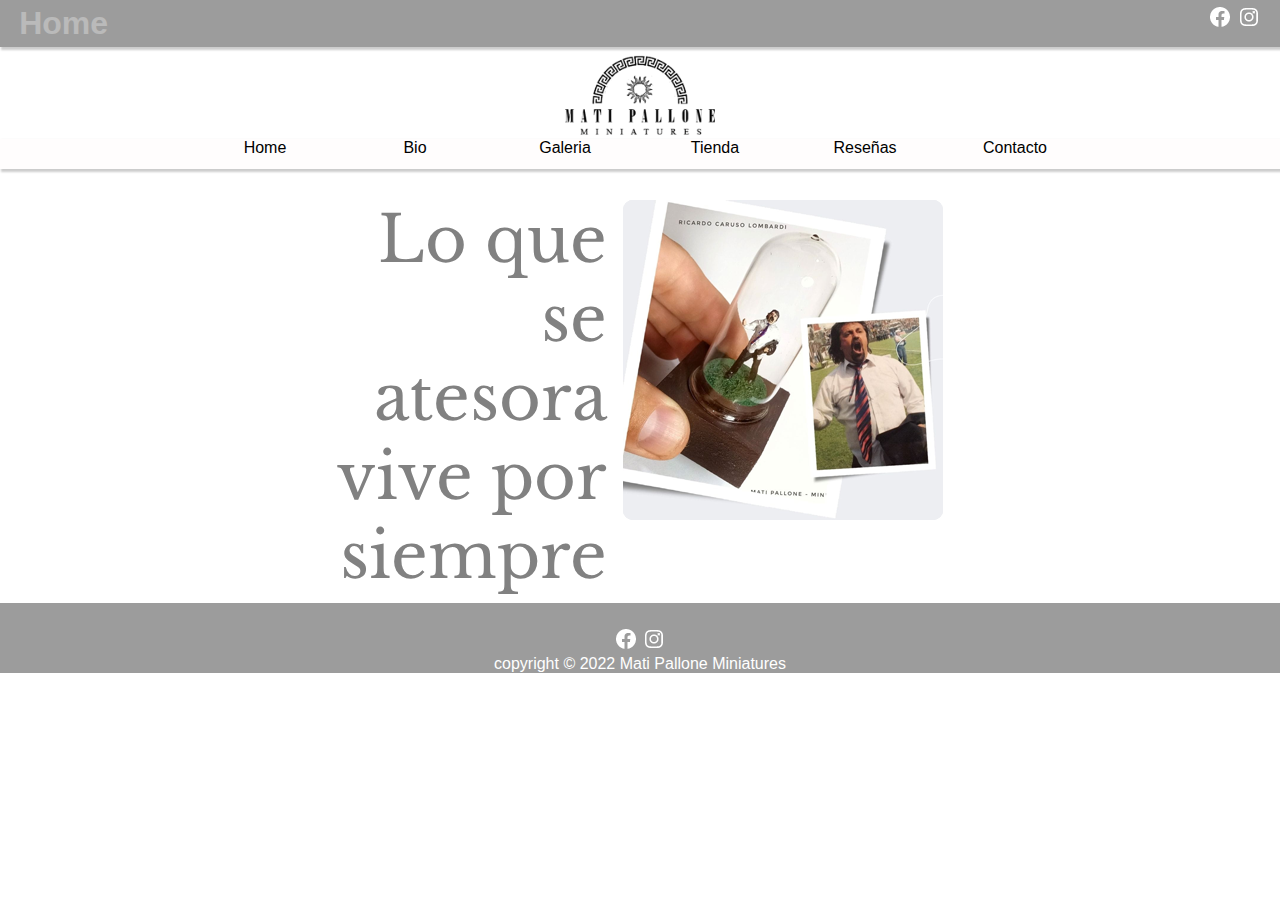
<file: index.html>
<!DOCTYPE html>
<html lang="es">
<head>
    <meta charset="UTF-8">
    <meta http-equiv="X-UA-Compatible" content="IE=edge">
    <meta name="viewport" content="width=device-width, initial-scale=1.0">
    <link rel="shortcut icon" href="images/favicon-32x32.png">
    <link rel="stylesheet" href="styles/style.css">
    <link rel="preconnect" href="https://fonts.googleapis.com">
<link rel="preconnect" href="https://fonts.gstatic.com" crossorigin>
<link href="https://fonts.googleapis.com/css2?family=Fira+Sans+Condensed:ital,wght@0,400;1,600&family=Libre+Baskerville:ital@1&display=swap" rel="stylesheet">

    <title>Miniatures - Mati Pallone</title>
</head>
<body>
    <section class="container">
        <header class="header">
            <nav class="icons">
                <h1>Home</h1>
                <section class="icons-right">
                    <a target="_blank" href="https://www.facebook.com/Matisculptorfb"><img src="images/facebook-circle-logo-24blanco.png"></a>
                    <a target="_blank" href="https://www.instagram.com/matisculptor/"><img src="images/instagram-logo-24blanco.png"></a>
                </section>
            </nav>
            <section class="barralogo">
                <a href="index.html"><img class="logo-principal" src="images/logosol180.png">  </a> 
            </section> 
            <nav class="menu">
                    <div class="botones"><a href="index.html">Home</a></div>
                    <div class="botones"><a href="bio.html">Bio</a></div>
                    <div class="botones"><a href="galeria.html">Galeria</a></div>
                    <div class="botones"><a href="tienda.html">Tienda</a></div>
                    <div class="botones"><a href="reviews.html">Reseñas</a></div>
                    <div class="botones"><a href="contacto.html">Contacto</a></div>

                    <div class="menureducido">
                        <div class="botonmenu">Menu</div>
                        <div class="menudesplegable">
                          <a href="index.html">Home</a>
                          <a href="bio.html">Bio</a>
                          <a href="galeria.html">Galeria</a>
                          <a href="tienda.html">Tienda</a>
                          <a href="reviews.html">Reseñas</a>
                          <a href="contacto.html">Contacto</a>

                        </div>
                      </div>
            </nav>
        </header>
        
        <main class="contenido">
            <article class="left">
                <p>Lo que se atesora vive por siempre</p>
            </article>
            <section class="contenedor_right">
            <article class="right"><img alt="Imagen de miniatura" class="fade3 " src="images/homeimg3.png"></article>
            <article class="right"><img alt="Imagen de miniatura" class="fade2 "   src="images/homeimg2.png"></article>
            <article class="right"><img alt="Imagen de miniatura" class="fade1 "  src="images/homeimg1.png"></article>
            </section>
        </main>
        
        <footer class="footer">
            <section class="footer-center">
                <a href="#"><img src="images/facebook-circle-logo-24blanco.png"></a>
                <a href="#"><img src="images/instagram-logo-24blanco.png"></a>
                <p>copyright &copy; 2022 Mati Pallone Miniatures</p>
            </section>

        


            
           
        </footer>

    </section>
    
</body>
</html>
</file>
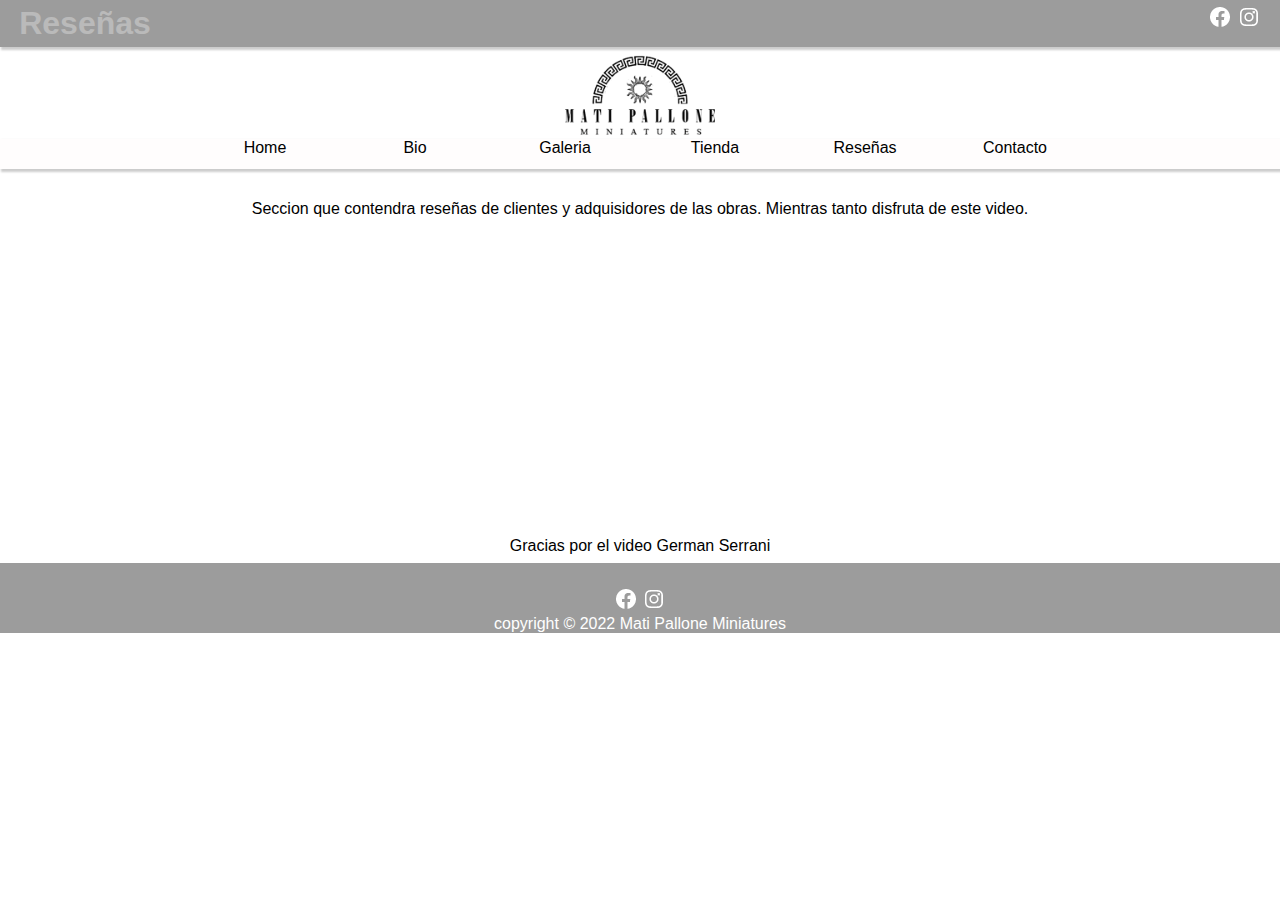
<file: reviews.html>
<!DOCTYPE html>
<html lang="es">
<head>
    <meta charset="UTF-8">
    <meta http-equiv="X-UA-Compatible" content="IE=edge">
    <meta name="viewport" content="width=device-width, initial-scale=1.0">
    <link rel="shortcut icon" href="images/favicon-32x32.png">
    <link rel="stylesheet" href="styles/style.css">
    <link rel="preconnect" href="https://fonts.googleapis.com">
<link rel="preconnect" href="https://fonts.gstatic.com" crossorigin>
<link href="https://fonts.googleapis.com/css2?family=Fira+Sans+Condensed:ital,wght@0,400;1,600&family=Libre+Baskerville:ital@1&display=swap" rel="stylesheet">
    <title>Miniatures - Mati Pallone</title>
</head>
<body>
    <section class="container">
        <header class="header">
            <nav class="icons">
                <h1>Reseñas</h1>
                <section class="icons-right">
                    <a target="_blank" href="https://www.facebook.com/Matisculptorfb"><img src="images/facebook-circle-logo-24blanco.png"></a>
                    <a target="_blank" href="https://www.instagram.com/matisculptor/"><img src="images/instagram-logo-24blanco.png"></a>
                </section>
            </nav>
            <section class="barralogo">
                <a href="index.html"><img class="logo-principal" src="images/logosol180.png">  </a> 
            </section> 
            <nav class="menu">
                    <div class="botones"><a href="index.html">Home</a></div>
                    <div class="botones"><a href="bio.html">Bio</a></div>
                    <div class="botones"><a href="galeria.html">Galeria</a></div>
                    <div class="botones"><a href="tienda.html">Tienda</a></div>
                    <div class="botones"><a href="reviews.html">Reseñas</a></div>
                    <div class="botones"><a href="contacto.html">Contacto</a></div>

                    <div class="menureducido">
                        <div class="botonmenu">Menu</div>
                        <div class="menudesplegable">
                          <a href="index.html">Home</a>
                          <a href="bio.html">Bio</a>
                          <a href="galeria.html">Galeria</a>
                          <a href="tienda.html">Tienda</a>
                          <a href="reviews.html">Reseñas</a>
                          <a href="contacto.html">Contacto</a>

                        </div>
                      </div>
            </nav>
        </header>
        
        <main class="contenidoresenas">
            <p>Seccion que contendra reseñas de clientes y adquisidores de las obras. Mientras tanto disfruta de este video.</p>
            <iframe width="560" height="315" src="https://www.youtube.com/embed/a-nbQ7wKgk0" title="YouTube video player" frameborder="0" allow="accelerometer; autoplay; clipboard-write; encrypted-media; gyroscope; picture-in-picture" allowfullscreen></iframe>
            <p>Gracias por el video German Serrani</p>

        </main>
        
        <footer class="footer">
            <section class="footer-center">
                <a href="#"><img src="images/facebook-circle-logo-24blanco.png"></a>
                <a href="#"><img src="images/instagram-logo-24blanco.png"></a>
                <p>copyright &copy; 2022 Mati Pallone Miniatures</p>
            </section>

        

            
           
        </footer>

    </section>
    
</body>
</html>
</file>
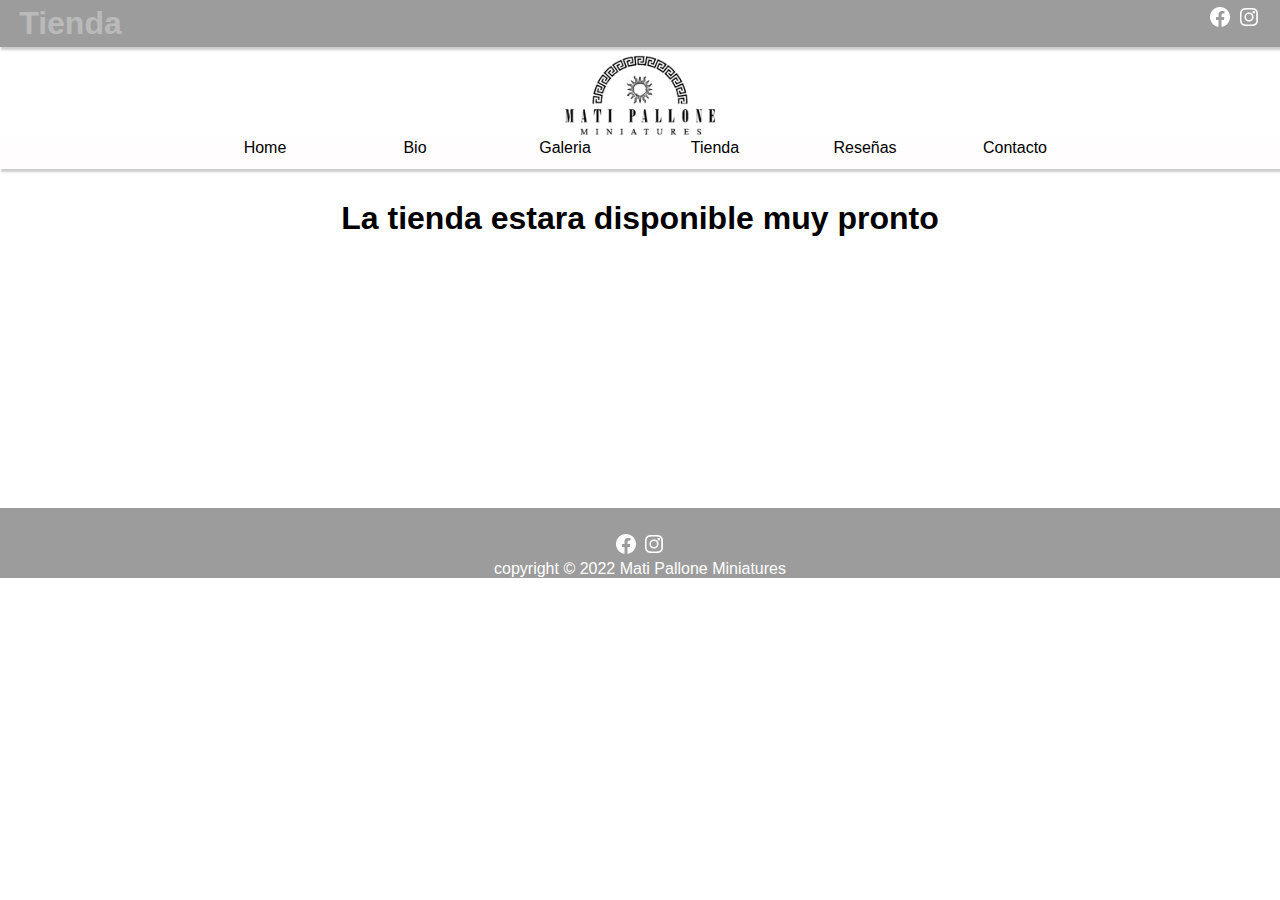
<file: tienda.html>
<!DOCTYPE html>
<html lang="es">
<head>
    <meta charset="UTF-8">
    <meta http-equiv="X-UA-Compatible" content="IE=edge">
    <meta name="viewport" content="width=device-width, initial-scale=1.0">
    <link rel="shortcut icon" href="images/favicon-32x32.png">
    <link rel="stylesheet" href="styles/style.css">
    <link rel="preconnect" href="https://fonts.googleapis.com">
<link rel="preconnect" href="https://fonts.gstatic.com" crossorigin>
<link href="https://fonts.googleapis.com/css2?family=Fira+Sans+Condensed:ital,wght@0,400;1,600&family=Libre+Baskerville:ital@1&display=swap" rel="stylesheet">
    <title>Miniatures - Mati Pallone</title>
</head>
<body>
    <section class="container">
        <header class="header">
            <nav class="icons">
                <h1>Tienda</h1>
                <section class="icons-right">
                    <a target="_blank" href="https://www.facebook.com/Matisculptorfb"><img src="images/facebook-circle-logo-24blanco.png"></a>
                    <a target="_blank" href="https://www.instagram.com/matisculptor/"><img src="images/instagram-logo-24blanco.png"></a>
                </section>
            </nav>
            <section class="barralogo">
                <a href="index.html"><img class="logo-principal" src="images/logosol180.png">  </a> 
            </section> 
            <nav class="menu">
                    <div class="botones"><a href="index.html">Home</a></div>
                    <div class="botones"><a href="bio.html">Bio</a></div>
                    <div class="botones"><a href="galeria.html">Galeria</a></div>
                    <div class="botones"><a href="tienda.html">Tienda</a></div>
                    <div class="botones"><a href="reviews.html">Reseñas</a></div>
                    <div class="botones"><a href="contacto.html">Contacto</a></div>

                    <div class="menureducido">
                        <div class="botonmenu">Menu</div>
                        <div class="menudesplegable">
                          <a href="index.html">Home</a>
                          <a href="bio.html">Bio</a>
                          <a href="galeria.html">Galeria</a>
                          <a href="tienda.html">Tienda</a>
                          <a href="reviews.html">Reseñas</a>
                          <a href="contacto.html">Contacto</a>

                        </div>
                      </div>
            </nav>
        </header>
        
        <main class="contenido">
            <article class="tiendatexto">
                <h1>La tienda estara disponible muy pronto<h1>
            </article>
           
        </main>
        
        <footer class="footer">
            <section class="footer-center">
                <a href="#"><img src="images/facebook-circle-logo-24blanco.png"></a>
                <a href="#"><img src="images/instagram-logo-24blanco.png"></a>
                <p>copyright &copy; 2022 Mati Pallone Miniatures</p>
            </section>

        

            
           
        </footer>

    </section>
    
</body>
</html>
</file>
<file: styles/style.css>
/* GENERALES */
*{
    margin: 0%;
    padding: 0%;
}

html{
    font-size: 100%;
    min-width: 200px;
}

body { 
    background-color: rgb(255, 255, 255);
    -webkit-box-sizing: border-box;
            box-sizing: border-box;
    font-family: 'Gill Sans', 'Gill Sans MT', Calibri, 'Trebuchet MS', sans-serif;
    width: 100%;
}
.container{
    display:grid;
    grid-template-columns: repeat (2, 1fr);
    grid-template-rows: 12rem auto auto;
    width: 100%;
    background-color: rgb(255, 255, 255);
    grid-gap: 0.5rem;
    min-width: 200px;

}

/* RESPONSIVE */

/* menos de 800px */
@media only screen and (max-width: 800px) {

    .container .header{
        max-height: 200px;
        -ms-flex-wrap: nowrap;
            flex-wrap: nowrap;
        -webkit-box-pack: center;
            -ms-flex-pack: center;
                justify-content: center;
        -webkit-box-align: center;
            -ms-flex-align: center;
                align-items: center;
        }

    .container .header .menu{
/* min-width: 550px; */
-webkit-box-pack: center;
    -ms-flex-pack: center;
        justify-content: center;
}

.container .header .menu .botones{
    width: 80px;}

.container .contenido .left{
    font-size: 3rem;
    width:200px;
    
}
.container .contenido {
    min-width: 550px;
    -webkit-box-pack: center;
        -ms-flex-pack: center;
            justify-content: center;}
}

/* menos de 550px */
@media only screen and (max-width: 550px) {
    .contenidocontacto .formulario{
        min-width: 300px;

    }

    .container .contenido{
        -ms-flex-wrap: wrap;
            flex-wrap: wrap;
            /* min-width: 480px; */

    }
    .container .contenido .left{
        width: 450px;
        text-align: center;}

    .container .header .menu{
        /* min-width: 480px; */
        -webkit-box-pack: center;
            -ms-flex-pack: center;
                justify-content: center;}
    }

/* menos de 480px */
@media only screen and (max-width: 520px) {
    .contenidocontacto .formulario{
        min-width: 300px;

    }

    .container .header .menu .botones{
        display: none;}

   .container .header .menu .menureducido{
        display: inline-block;
    }
        
    .container .header .menu{
        min-width: none;
        -webkit-box-shadow: none;
                box-shadow: none;
        -webkit-box-pack: start;
            -ms-flex-pack: start;
                justify-content: flex-start;
        background-color: rgb(255, 255, 255);
    }
    .container .contenido{
        min-width: 300px;}

    .container .contenido .left{
        font-size: 1.3rem;
    }

    .container .contenido .right{
min-width: 300px;    }
}

/*ENCABEZADO */
.menureducido{
    width: 5rem;
    height: 2rem;
display: none;
padding: 0.5rem;
position: relative;

}
.botonmenu {
    background-color:rgb(156, 156, 156);
        color: white;
        font-size: 1rem;
        height: 1.8rem;
        border: none;
        width: 5rem;
        cursor: pointer;
        

    }

.menudesplegable {
    display: none;
    background-color: #f9f9f9;
    width: 5rem;
    -webkit-box-shadow: 0px 8px 16px 0px rgba(0,0,0,0.2);
            box-shadow: 0px 8px 16px 0px rgba(0,0,0,0.2);
border-radius: 8px;}

    .menudesplegable a {
        color: black;
        padding: 0.5rem;
        text-decoration: none;
        display: block;
    }
    .menudesplegable a:hover {background-color: #c0c0c0}
    
    .menureducido:hover .menudesplegable {
        display: block;
    }

   

.header{
grid-area: header;
background-color: rgb(255, 255, 255);
grid-column-start: 1;
grid-column-end: -1;
grid-row-start: 1;
grid-row-end: 2;
-webkit-box-shadow: 5%;
        box-shadow: 5%;
width: 100%;
top: 0%;
min-height: 100px;
position: fixed;
z-index:1 ;

}

.logo-principal{
    width: 150px;
}

.barralogo{
    text-align: center;
    margin-top: 0.5rem;
    }

/* NAVEGACION */
.botones{
    width:150px;
    height: 30px;
    text-align: center;
    cursor: pointer;

}
.botones a:hover {
    font-weight: bold;
    color: rgb(0, 0, 0);
}
    
.menu{ 
    background-color: rgb(255, 253, 253);
    -webkit-box-shadow: 2px 2px 2px 1px rgba(0, 0, 0, 0.2);
            box-shadow: 2px 2px 2px 1px rgba(0, 0, 0, 0.2);
    text-align: center;
    display: -webkit-box;
    display: -ms-flexbox;
    display: flex;
    -ms-flex-wrap: nowrap;
        flex-wrap: nowrap;
    -webkit-box-pack: center;
        -ms-flex-pack: center;
            justify-content: center;
    -ms-flex-line-pack: start;
        align-content: flex-start;

}

.menu a{ 
    color: black; 
    font-family: 'Gill Sans', 'Gill Sans MT', Calibri, 'Trebuchet MS', sans-serif;
    /* padding: 2rem; */
    text-decoration: none; 
    text-align: center;
}



.icons{ 
    grid-area: icons;
    background-color:rgb(156, 156, 156);
    -webkit-box-shadow: 2px 2px 2px 1px rgba(0, 0, 0, 0.2);
            box-shadow: 2px 2px 2px 1px rgba(0, 0, 0, 0.2);
    opacity: 100%;
    padding: 0.2rem;
    font-family: 'Gill Sans', 'Gill Sans MT', Calibri, 'Trebuchet MS', sans-serif;
    display: -webkit-box;
    display: -ms-flexbox;
    display: flex;
    -ms-flex-wrap: nowrap;
        flex-wrap: nowrap;
    -webkit-box-pack: justify;
        -ms-flex-pack: justify;
            justify-content: space-between;

}
.icons-right{ 
    color: rgb(255, 255, 255);
    width: auto;
    height: auto;
    text-align: right;
    padding:0.1rem 1rem;}

    .header h1 {
        color: rgb(255, 255, 255);
        width: auto;
        height: auto;
        text-align: left;
        padding:0.1rem 1rem;
        opacity:30% ;
    }



/*CONTENIDO PRINCIPAL  */
.contenido{ 
    grid-area: contenido;
    height: auto;
    min-height:300px;
    background-color:rgb(255, 255, 255);
    grid-column-start:1 ;
    grid-column-end:-1 ;
    grid-row-start: 2;
    grid-row-end: 3;
    display: -webkit-box;
    display: -ms-flexbox;
    display: flex;
    -ms-flex-wrap: nowrap;
        flex-wrap: nowrap;
    -webkit-box-pack: center;
        -ms-flex-pack: center;
            justify-content: center;
}

.left{
    background-color:rgb(255, 255, 255);
    font-size: 4rem;
    color: rgb(129, 129, 129);
    font-family: 'Libre Baskerville', serif;    text-align: right;
    width: 300px;
    margin-right: 1rem;
}
.contenedor_right{
    width: 350px;
    height: 350px;
}
.right{
    background-color:rgb(255, 255, 255);
    color: black;
}    
/* animacion home imagenes*/
/* La animacion la pense en base a 3 imagenes superpuestas cuya transparencia
va itinerando de modo que el usuario vea una a la vez con una transicion suave
la idea es que se comporten como en capas siendo la siguiente la progresion de visivilidad
( O = VISIBLE, X = TRANSICION, _ = INVISIBLE)

imagen 1: O X _ _ _ X O
imagen 2: O O O X _ _ O
imagen 3: O O O O O O O 

*/

@-webkit-keyframes fading1 { 
    0%{opacity: 100%;}
    10%{opacity: 100%;}
    20%{opacity: 100%;}
    30%{opacity: 0%;}
    40%{opacity: 0%;}
    50%{opacity: 0%;}
    60%{opacity: 0%;}
    70%{opacity: 0%;}
    80%{opacity: 0%;}
    90%{opacity: 100%;}   
    100%{opacity: 100%;}   
   
}

@keyframes fading1 { 
    0%{opacity: 100%;}
    10%{opacity: 100%;}
    20%{opacity: 100%;}
    30%{opacity: 0%;}
    40%{opacity: 0%;}
    50%{opacity: 0%;}
    60%{opacity: 0%;}
    70%{opacity: 0%;}
    80%{opacity: 0%;}
    90%{opacity: 100%;}   
    100%{opacity: 100%;}   
   
}

@-webkit-keyframes fading2 {
    0%{opacity: 100%;}
    10%{opacity: 100%;}
    20%{opacity: 100%;}
    30%{opacity: 100%}
    40%{opacity: 100%}
    50%{opacity: 100%}
    60%{opacity: 0%;}
    70%{opacity: 0%;}
    80%{opacity: 0%;}
    90%{opacity: 100%;}   
    100%{opacity: 100%;}   
   
}

@keyframes fading2 {
    0%{opacity: 100%;}
    10%{opacity: 100%;}
    20%{opacity: 100%;}
    30%{opacity: 100%}
    40%{opacity: 100%}
    50%{opacity: 100%}
    60%{opacity: 0%;}
    70%{opacity: 0%;}
    80%{opacity: 0%;}
    90%{opacity: 100%;}   
    100%{opacity: 100%;}   
   
}

.fade3{
    max-width: 320px;
    opacity: 100%;
    position: absolute;
    border-radius: 10px;


}

.fade2{ 
    max-width: 320px;
    -webkit-animation-name: fading2;
            animation-name: fading2;
    -webkit-animation-duration: 15s;
            animation-duration: 15s;
    -webkit-animation-iteration-count: infinite;
            animation-iteration-count: infinite;
    position: absolute;
    border-radius: 10px;

} 

.fade1{
    max-width: 320px;
    -webkit-animation-name: fading1;
            animation-name: fading1;
    -webkit-animation-duration: 15s;
            animation-duration: 15s;
    -webkit-animation-iteration-count: infinite;
            animation-iteration-count: infinite;
    position: absolute;
    border-radius: 10px;

}

  

/*FOOTER  */


.footer{

    grid-area: footer;
    background-color:rgb(156, 156, 156);
    grid-column-start:1 ;
    grid-column-end: -1;
    grid-row-start: 3;
    grid-row-end: 4;
    color: white;
    text-align: center;
    padding-top: 1.5rem;

}
.footer-right{ 
    color: rgb(255, 255, 255);
    width: auto;
    height: 1.5rem;
    text-align: right;
    padding-right: 2rem;

}

    .footer-center{
        color: rgb(255, 255, 255);
        width: auto;
        height: auto;
    }
    
    .footer a {
        text-decoration: none; 
        color: rgb(255, 255, 255);
        font-weight:300;
    }


    .contenidoresenas{
        grid-area: resenas;
        height: auto;
        min-height:300px;
        background-color:rgb(255, 255, 255);
        grid-column-start:1 ;
        grid-column-end:-1 ;
        grid-row-start: 2;
        grid-row-end: 3;
        -ms-flex-wrap: wrap;
            flex-wrap: wrap;
        text-align: center;
        -webkit-box-pack: center;
            -ms-flex-pack: center;
                justify-content: center;
    }

/* GALERIA */
.galeria{
    grid-area: galeria;
    height: auto;
    min-height:300px;
    background-color:rgb(255, 255, 255);
    grid-column-start:1 ;
    grid-column-end:-1 ;
    grid-row-start: 2;
    grid-row-end: 3;
    display: -webkit-box;
    display: -ms-flexbox;
    display: flex;
    -ms-flex-wrap: wrap;
        flex-wrap: wrap;
    -webkit-box-pack: center;
        -ms-flex-pack: center;
            justify-content: center;
    max-width: 850px;
}

.galeriaitem{
    width: 12rem;
    height: auto;
    padding: 2px;
}
.botongaleria :hover{
    border: black solid 1px;   
}

/* CONTACTO */
.contenidocontacto{
    grid-area: contacto;
    height: auto;
    min-height:300px;
    background-color:rgb(255, 255, 255);
    grid-column-start:1 ;
    grid-column-end:-1 ;
    grid-row-start: 2;
    grid-row-end: 3;
    display: -webkit-box;
    display: -ms-flexbox;
    display: flex;
    -ms-flex-wrap: wrap;
        flex-wrap: wrap;
    -webkit-box-pack: center;
        -ms-flex-pack: center;
            justify-content: center;
}

.formulario {
	display: grid;
	grid-template-columns: 1fr 1fr;
	gap: 20px;
}

.formulario__label {
	display: block;
	font-weight: 700;
	padding: 10px;
	cursor: pointer;
}

.formulario__grupo-input {
	position: relative;
}

.formulario__input {
	width: 15rem;
	background: #fff;
	border: 3px solid transparent;
	border-radius: 3px;
	height: 45px;
	line-height: 45px;
	padding: 0 40px 0 10px;
	-webkit-transition: .3s ease all;
	-o-transition: .3s ease all;
	transition: .3s ease all;
    background-color: #e5e7e7;

}
.formulario__textarea{
    width: 100%;
    grid-column: span 2;
}

.formulario__input:focus {
	border: 3px solid #00b0bd;
	outline: none;
	-webkit-box-shadow: 3px 0px 30px rgba(163,163,163, 0.4);
	        box-shadow: 3px 0px 30px rgba(163,163,163, 0.4);
}

.formulario__input-error {
	font-size: 12px;
	margin-bottom: 0;
	display: none;
    width: 15rem;

}

.formulario__input-error-activo {
	display: block;
}

.formulario__validacion-estado {
	position: absolute;
	right: 10px;
	bottom: 15px;
	z-index: 100;
	font-size: 16px;
	opacity: 0;
}



.formulario__mensaje,
.formulario__grupo-btn-enviar{
	grid-column: span 2;
}

.formulario__mensaje {
	height: 45px;
	line-height: 45px;
	background: #f78282;
	padding: 0 15px;
	border-radius: 3px;
	display: none;
}

.formulario__mensaje-activo {
	display: block;
}

.formulario__mensaje p {
	margin: 0;
}

.formulario__grupo-btn-enviar {
	display: -webkit-box;
	display: -ms-flexbox;
	display: flex;
	-webkit-box-orient: vertical;
	-webkit-box-direction: normal;
	    -ms-flex-direction: column;
	        flex-direction: column;
	-webkit-box-align: center;
	    -ms-flex-align: center;
	        align-items: center;
}

.formulario__btn {
	height: 45px;
	line-height: 45px;
	width: 30%;
	background: #000;
	color: #fff;
	font-weight: bold;
	border: none;
	border-radius: 3px;
	cursor: pointer;
	-webkit-transition: .1s ease all;
	-o-transition: .1s ease all;
	transition: .1s ease all;
}

.formulario__btn:hover {
	-webkit-box-shadow: 3px 0px 30px rgba(163,163,163, 1);
	        box-shadow: 3px 0px 30px rgba(163,163,163, 1);
}

.formulario__mensaje-exito {
	font-size: 14px;
	color: #00b0bd;
	display: none;
}

.formulario__mensaje-exito-activo {
	display: block;
}

/* ----- -----  Estilos para Validacion ----- ----- */
.formulario__grupo-correcto .formulario__validacion-estado {
	color: #00b0bd;
	opacity: 1;
}

.formulario__grupo-incorrecto .formulario__label {
	color: #bb2929;
}

.formulario__grupo-incorrecto .formulario__validacion-estado {
	color: #bb2929;
	opacity: 1;
}

.formulario__grupo-incorrecto .formulario__input {
	border: 3px solid #bb2929;
}

@media screen and (max-width: 800px) {
	.formulario {
		grid-template-columns: 1fr;
	}

	.formulario__grupo-terminos, 
	.formulario__mensaje,
	.formulario__grupo-btn-enviar,
    .formulario__textarea {
		grid-column: 1;
	}

	.formulario__btn {
		width: 100%;
	}
}
</file>
